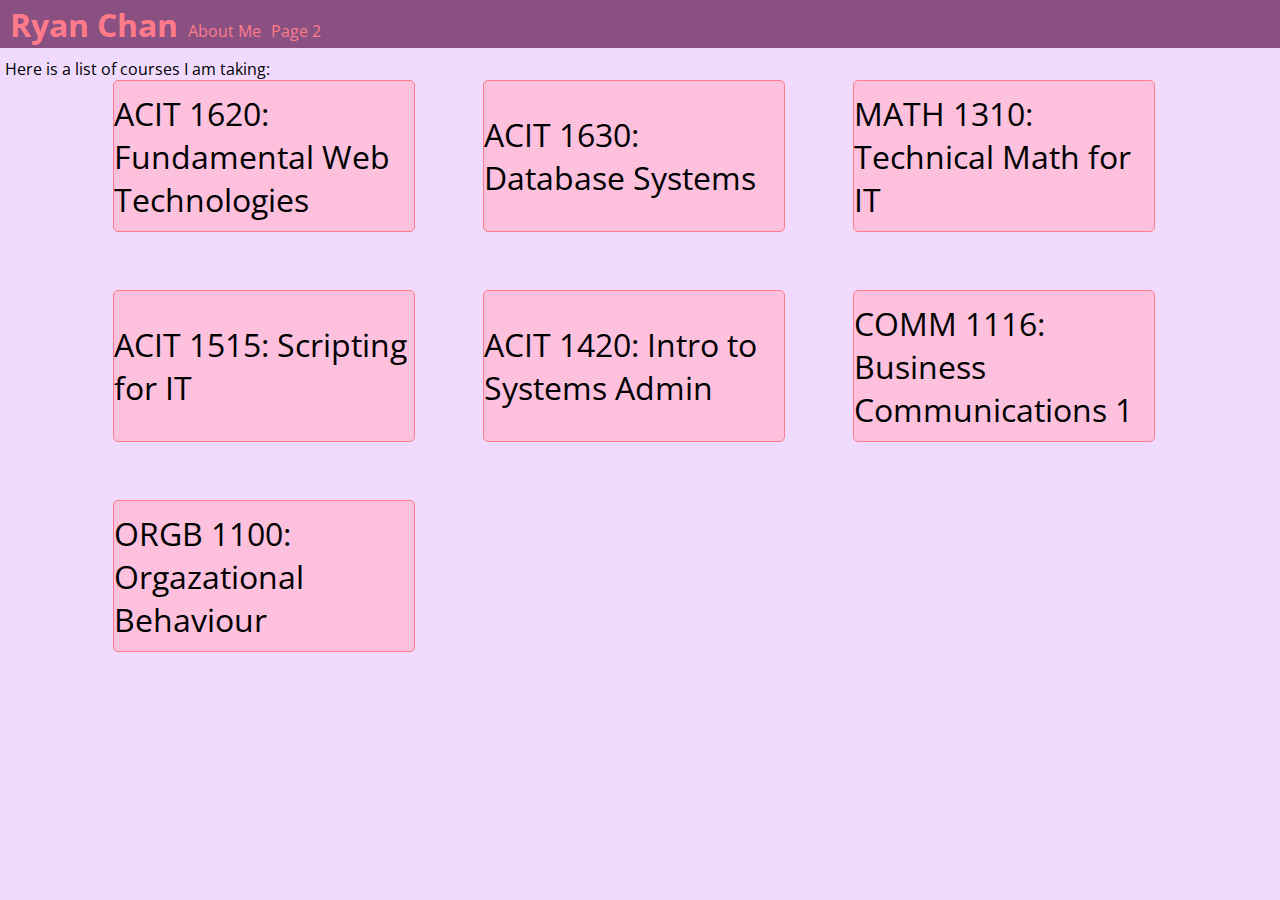
<file: index.html>
<!DOCTYPE html>
<html lang="en">
<head>
    <meta charset="UTF-8">
    <meta http-equiv="X-UA-Compatible" content="IE=edge">
    <meta name="viewport" content="width=device-width, initial-scale=1.0">
    <title>Ryan Chan</title>
    <link rel="stylesheet" href="CSS/style.css">
    <link rel="preconnect" href="https://fonts.googleapis.com">
    <link rel="preconnect" href="https://fonts.gstatic.com" crossorigin>
    <link href="https://fonts.googleapis.com/css2?family=IBM+Plex+Serif&family=Open+Sans&display=swap" rel="stylesheet">
</head>
<body>
    <header>
        <nav>
            <ul>
                <li><h1>Ryan Chan</h1></li>
                <li><a href="about.html">About Me</a></li>
                <li><a href=#>Page 2</a></li>
            </ul>
        </nav>
    </header>
    
    <main>
    <div>
        <p>Here is a list of courses I am taking:</p>
        <ul class="courseList">
            <li>ACIT 1620: Fundamental Web Technologies</li>
            <li>ACIT 1630: Database Systems</li>
            <li>MATH 1310: Technical Math for IT</li>
            <li>ACIT 1515: Scripting for IT</li>
            <li>ACIT 1420: Intro to Systems Admin</li>
            <li>COMM 1116: Business Communications 1</li>
            <li>ORGB 1100: Orgazational Behaviour</li>
        </ul>
    </div>
    </main>
</body>
</html>
</file>
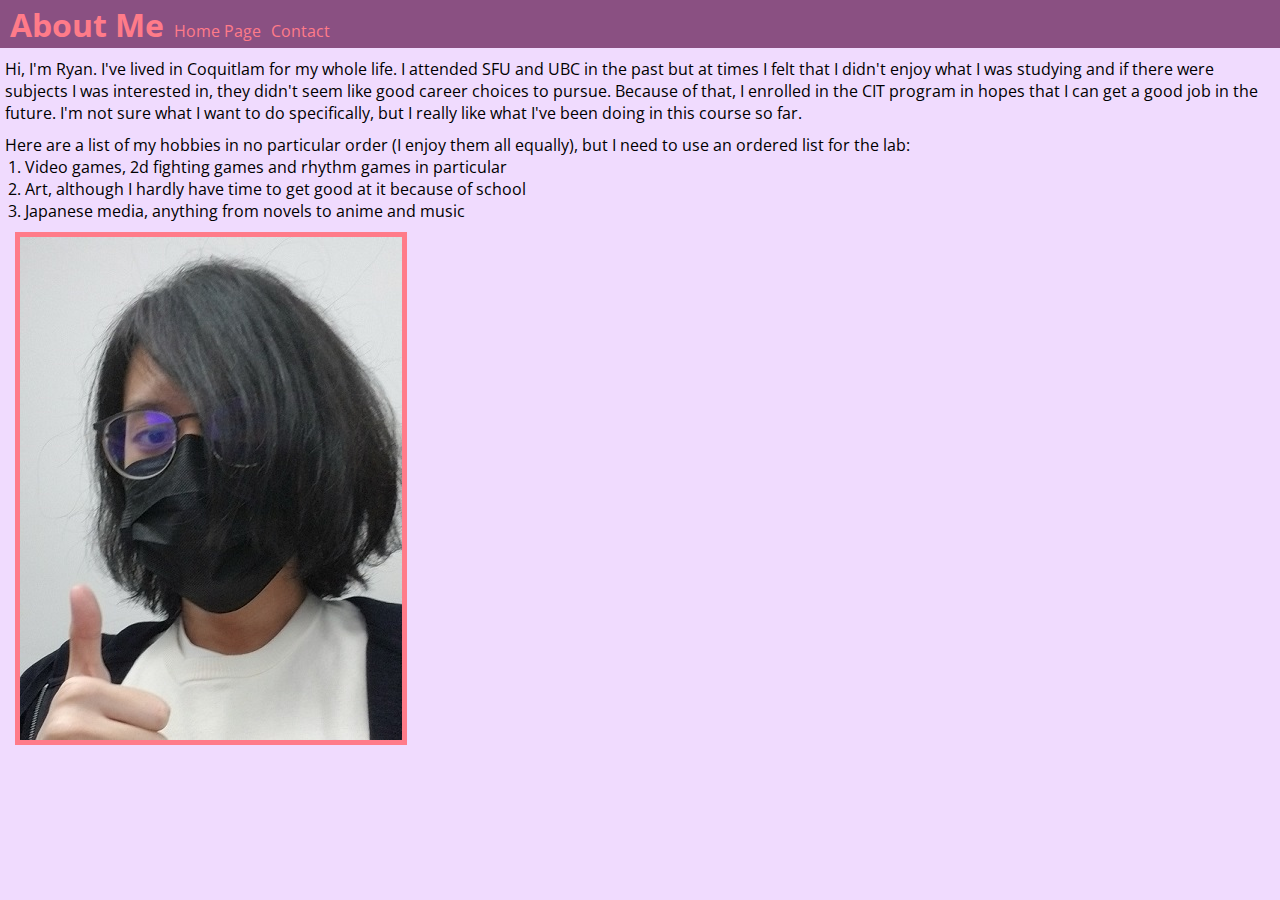
<file: about.html>
<!DOCTYPE html>
<html lang="en">
<head>
    <meta charset="UTF-8">
    <meta http-equiv="X-UA-Compatible" content="IE=edge">
    <meta name="viewport" content="width=device-width, initial-scale=1.0">
    <title>About Me</title>
    <link rel="stylesheet" href="CSS/style.css">
    <link rel="preconnect" href="https://fonts.googleapis.com">
    <link rel="preconnect" href="https://fonts.gstatic.com" crossorigin>
    <link href="https://fonts.googleapis.com/css2?family=IBM+Plex+Serif&family=Open+Sans&display=swap" rel="stylesheet">
</head>

<body>
    <header>
        <nav>
            <ul>
                <li><h1>About Me</h1></li>
                <li><a href="index.html">Home Page</a></li>
                <li><a href=#>Contact</a></li>
            </ul>
        </nav>
    </header>
    <main>
    <div>
        <p>
            Hi, I'm Ryan. I've lived in Coquitlam for my whole life. I attended SFU and UBC in the past but at times I felt that I didn't enjoy what I was studying
            and if there were subjects I was interested in, they didn't seem like good career choices to pursue. Because of that, I enrolled in the CIT program in hopes 
            that I can get a good job in the future. I'm not sure what I want to do specifically, but I really like what I've been doing in this course so far.
        </p>
    </div>

    <div>
        <p>Here are a list of my hobbies in no particular order (I enjoy them all equally), but I need to use an ordered list for the lab:</p>
        <ol>
            <li>Video games, 2d fighting games and rhythm games in particular</li>
            <li>Art, although I hardly have time to get good at it because of school</li>
            <li>Japanese media, anything from novels to anime and music</li>
        </ol>
        <img src='images/my_photo.jpg' alt="A picture of myself">
    </div>
    
    </main>
</body>
</html>
</file>
<file: CSS/style.css>
/* 
    Fonts
    font-family: 'IBM Plex Serif', serif;
    font-family: 'Open Sans', sans-serif;
*/

* {
    padding: 0px;
    margin: 0px;
}


body {
    display: grid;
    height: 100vh;
    grid-template-columns: 10rem, 1fr;
    grid-template-rows: 3rem;
    grid-template-areas: 
    "header"
    "body";
}

header {
    grid-area: header;
    display: flex;
    align-items: center;
    justify-content: flex-start;
    background-color: #8A5082;
    font-family: 'Open Sans', sans-serif;
    position: sticky;
    top: 0;
}

nav ul{
    display: flex;
    align-items: baseline;
    list-style: none;
    color: #FF7B89;
    gap: 10px;
    margin-left: 10px;
}

a {
    text-decoration: none;
    color: #FF7B89;
}
a:visited {
    color: #FF7B89;
}
a:hover {
    background-color: #FDC1DE;
}


main {
    grid-area: body;
    font-family: 'Open Sans', sans-serif;
    background-color: #F0DBFE;
}

div {
    margin-top: 10px;
    margin-bottom: 10px;
    margin-left: 5px;
}

div ol li {
    margin-left: 20px;
}

.courseList {
    display: grid;
    justify-content: center;
    font-size: 2rem;
    grid-template-columns: repeat(3, 20rem);
    grid-template-rows: repeat(3, 10rem);
    list-style: none;
    gap: 50px;
}

.courseList > li {
    display: flex;
    align-items: center;
    border:1px solid #FF7B89;
    border-radius: 5px;
    background-color: #FDC1DE;
    width: 300px;
    height: 150px;
}

img {
    margin: 10px;
    border: 5px solid #FF7B89;
}
</file>
